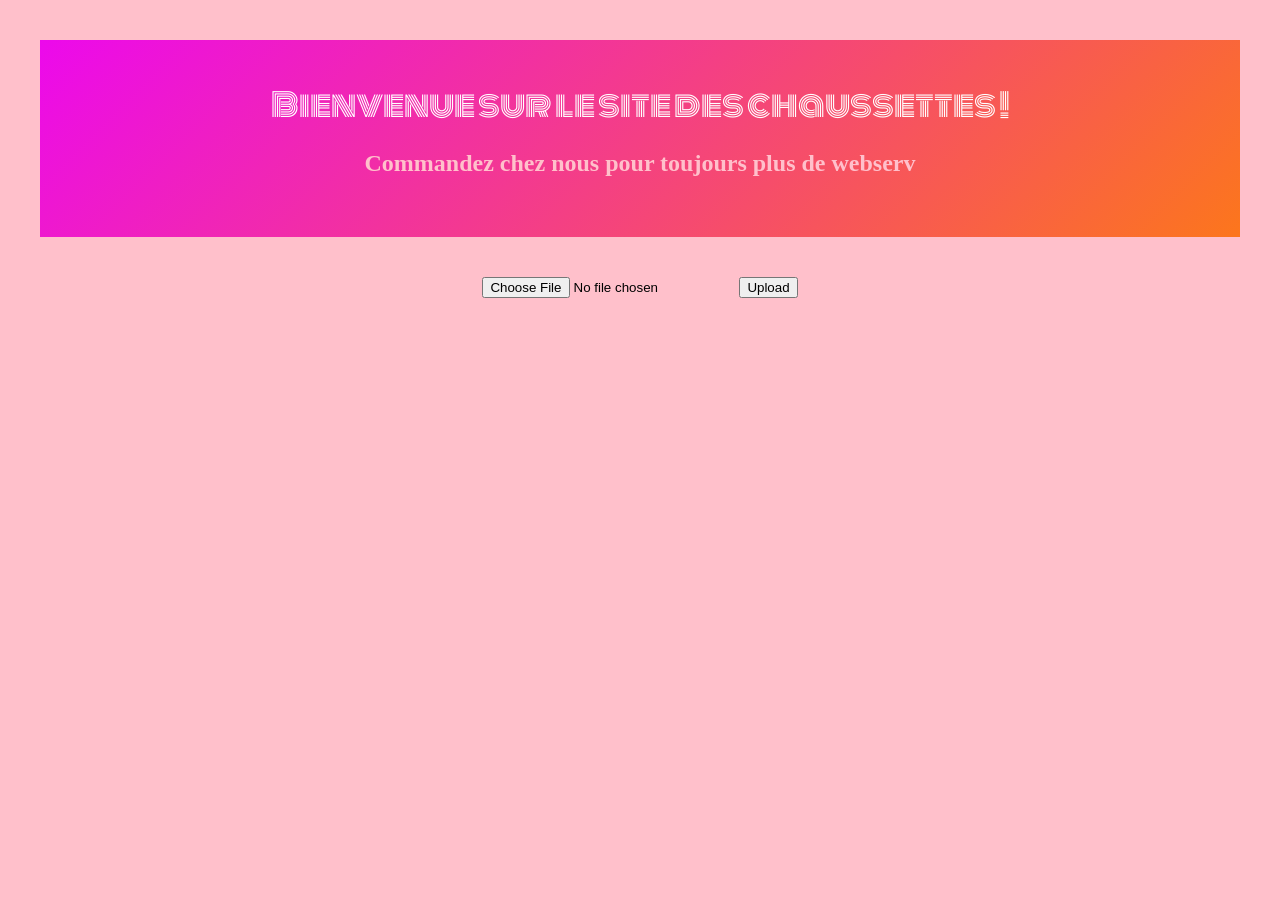
<file: www/cgi.html>
<html>

<head>
	<link rel="stylesheet" href="css/style.css">
	<title>Mon Site Webserv</title>
	<style>
		@import url('https://fonts.googleapis.com/css2?family=Monoton&display=swap');
	</style>
</head>

<body>
	<header>
		<h1 class="title">
			Bienvenue sur le site des chaussettes !
		</h1>
		<h2>
			Commandez chez nous pour toujours plus de webserv
		</h2>
	</header>
	<form action="/" method="POST" enctype="multipart/form-data">
    	<input type="file" name="file">
    <button type="submit">Upload</button>
</form>
</body>

</html>
</file>
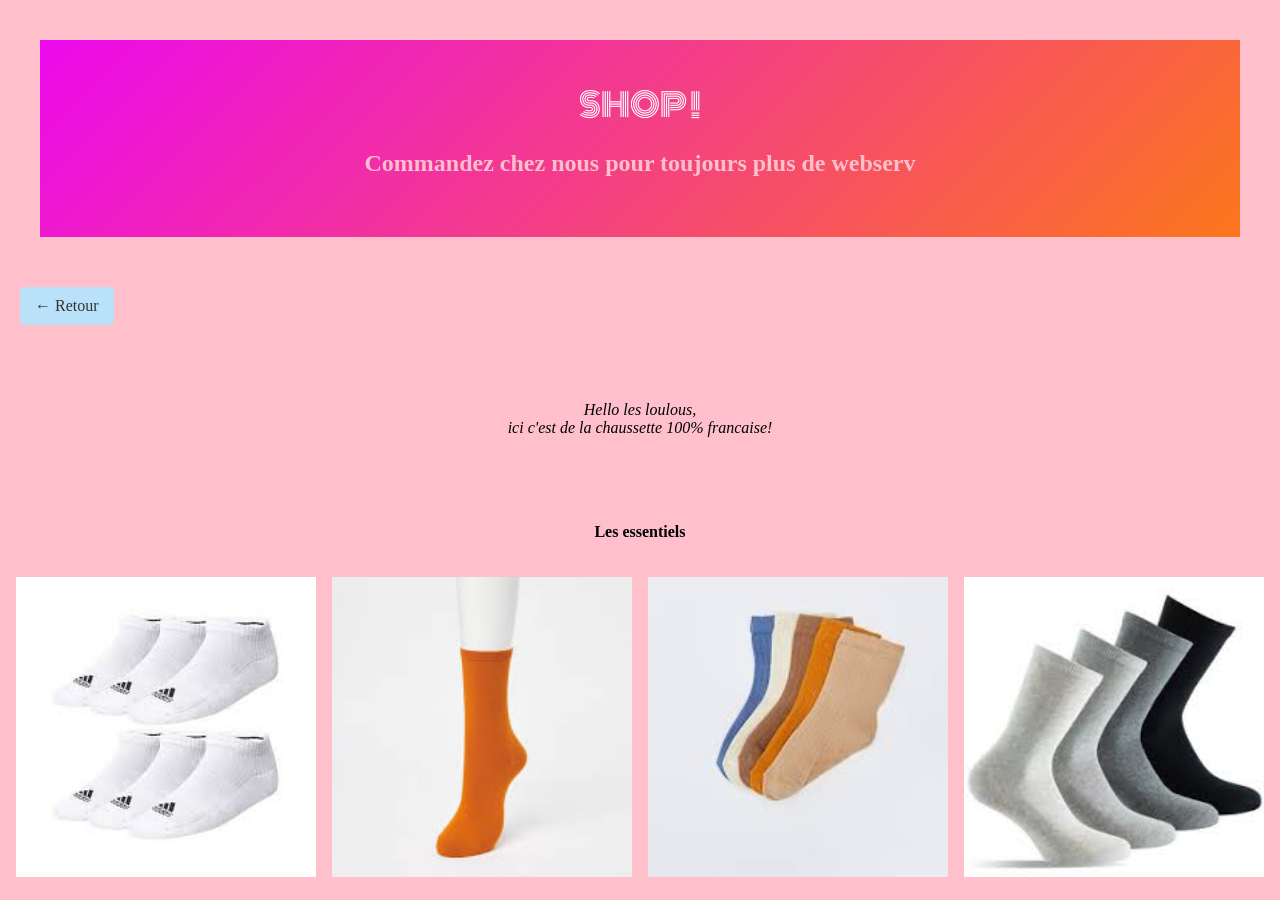
<file: www/essentiels.html>
<html>
    <head>
		<style>
			@import url('https://fonts.googleapis.com/css2?family=Monoton&display=swap');
		</style>
		<link rel="stylesheet" href="css/style.css">
    </head>
    <body>
		<header>
        	<h1 class="title">
            	SHOP !
        	</h1>
			<h2>
				Commandez chez nous pour toujours plus de webserv
			</h2>
		</header>
		<div class="nav1">
			<a href="shop.html">&larr; Retour</a>
		</div>
		<div>
			<p class="Welcome">
				Hello les loulous, </br>
				ici c'est de la chaussette 100% francaise!
			</p>
			<p class="typeSocks">
				Les essentiels
			</p>
		<div class="imgContainer">
			<div>
				<img src="images/socket1.jpeg"/>
			</div>
			<div>
				<img src="images/basic1.jpeg"/>
			</div>
			<div>
				<img src="images/basic2.jpeg"/>
			</div>
			<div>
				<img src="images/basic3.jpeg"/>
			</div>			
		</div>
	
    </body>
</html>
</file>
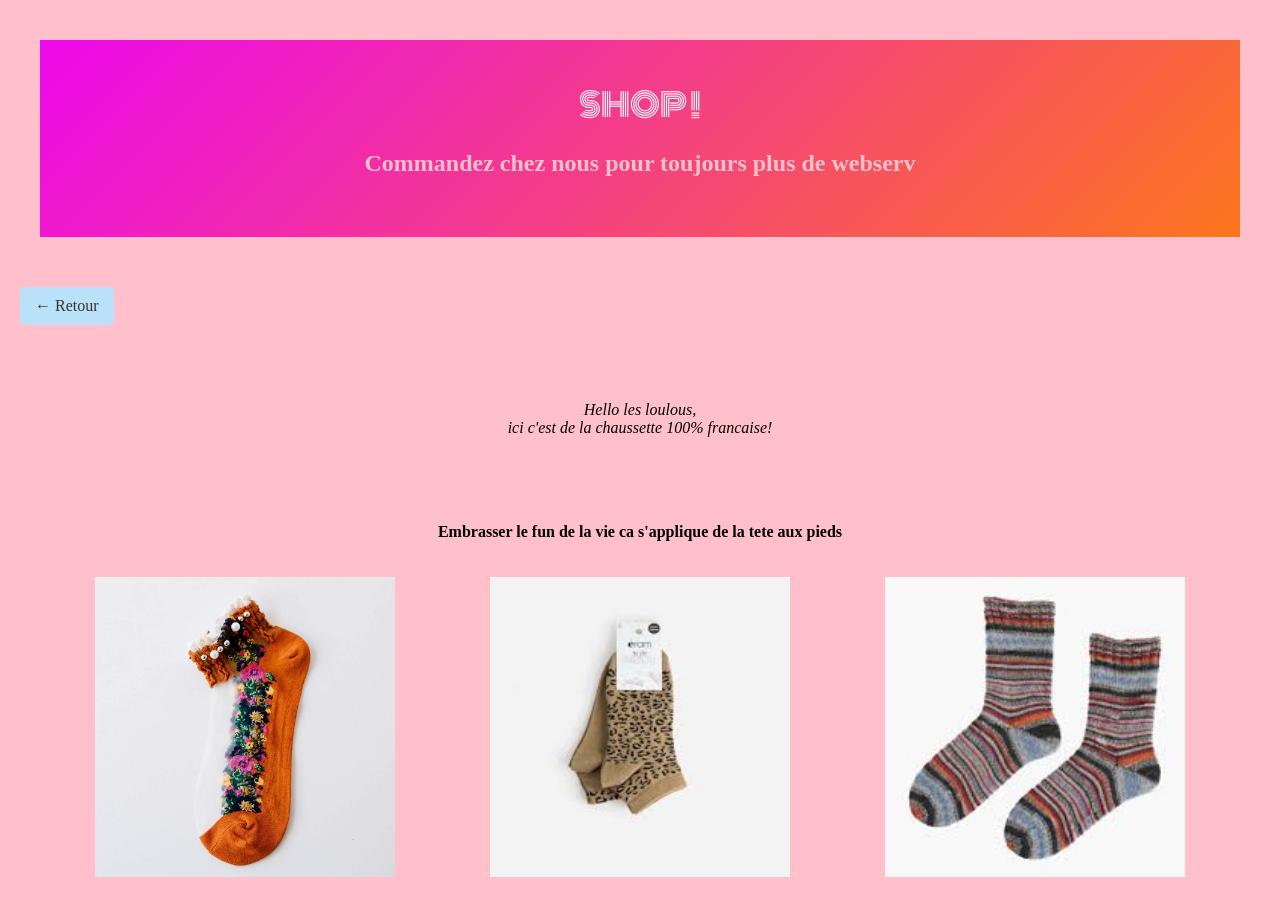
<file: www/fun.html>
<html>
    <head>
		<link rel="stylesheet" href="css/style.css">
		<style>
		@import url('https://fonts.googleapis.com/css2?family=Monoton&display=swap');
		</style>
    </head>
    <body>
		<header>
        	<h1 class="title">
            	SHOP !
        	</h1>
			<h2>
				Commandez chez nous pour toujours plus de webserv
			</h2>
		</header>
		<div class="nav1">
			<a href="shop.html">&larr; Retour</a>
		</div>
		<div>
			<p class="Welcome">
				Hello les loulous, </br>
				ici c'est de la chaussette 100% francaise!
			</p>
			<p class="typeSocks">
				Embrasser le fun de la vie ca s'applique de la tete aux pieds 
			</p>
		<div class="imgContainer" >
				<div>
					<img src="images/socket2.jpg"/>
				</div>
				<div>
					<img src="images/socket3.jpeg"/>
				</div>
				<div>
					<img src="images/chaussetteChaude1.jpeg"/>
				</div>

		</div>
    </body>
</html>
</file>
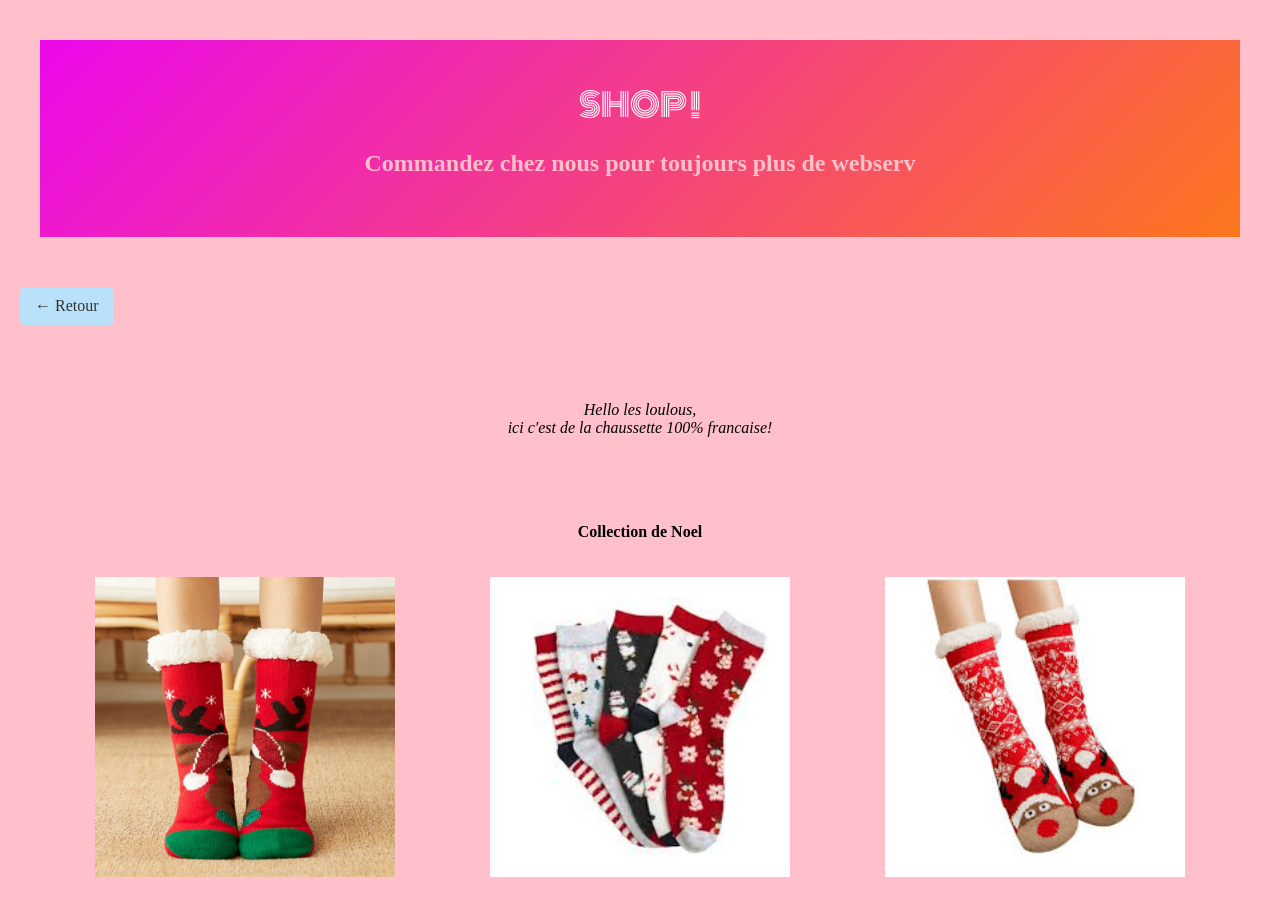
<file: www/noel.html>
<html>
    <head>
		<link rel="stylesheet" href="css/style.css">
  	<style>
		@import url('https://fonts.googleapis.com/css2?family=Monoton&display=swap');
	</style>
	</head>
    <body>
		<header>
        	<h1 class="title">
            	SHOP !
        	</h1>
			<h2>
				Commandez chez nous pour toujours plus de webserv
			</h2>
		</header>
		<div class="nav1">
			<a href="shop.html">&larr; Retour</a>
		</div>
		<div>
			<p class="Welcome">
				Hello les loulous, </br>
				ici c'est de la chaussette 100% francaise!
			</p>
			<p class="typeSocks">
				Collection de Noel 
			</p>
		<div class="imgContainer">
			<div>
				<img src="images/chaussetteNoel1.jpg"/>
			</div>
			<div>
				<img src="images/chaussetteNoel2.jpeg"/>
			</div>
			<div>
				<img src="images/chaussetteNoel3.jpeg"/>
			</div>
		</div>
    </body>
</html>
</file>
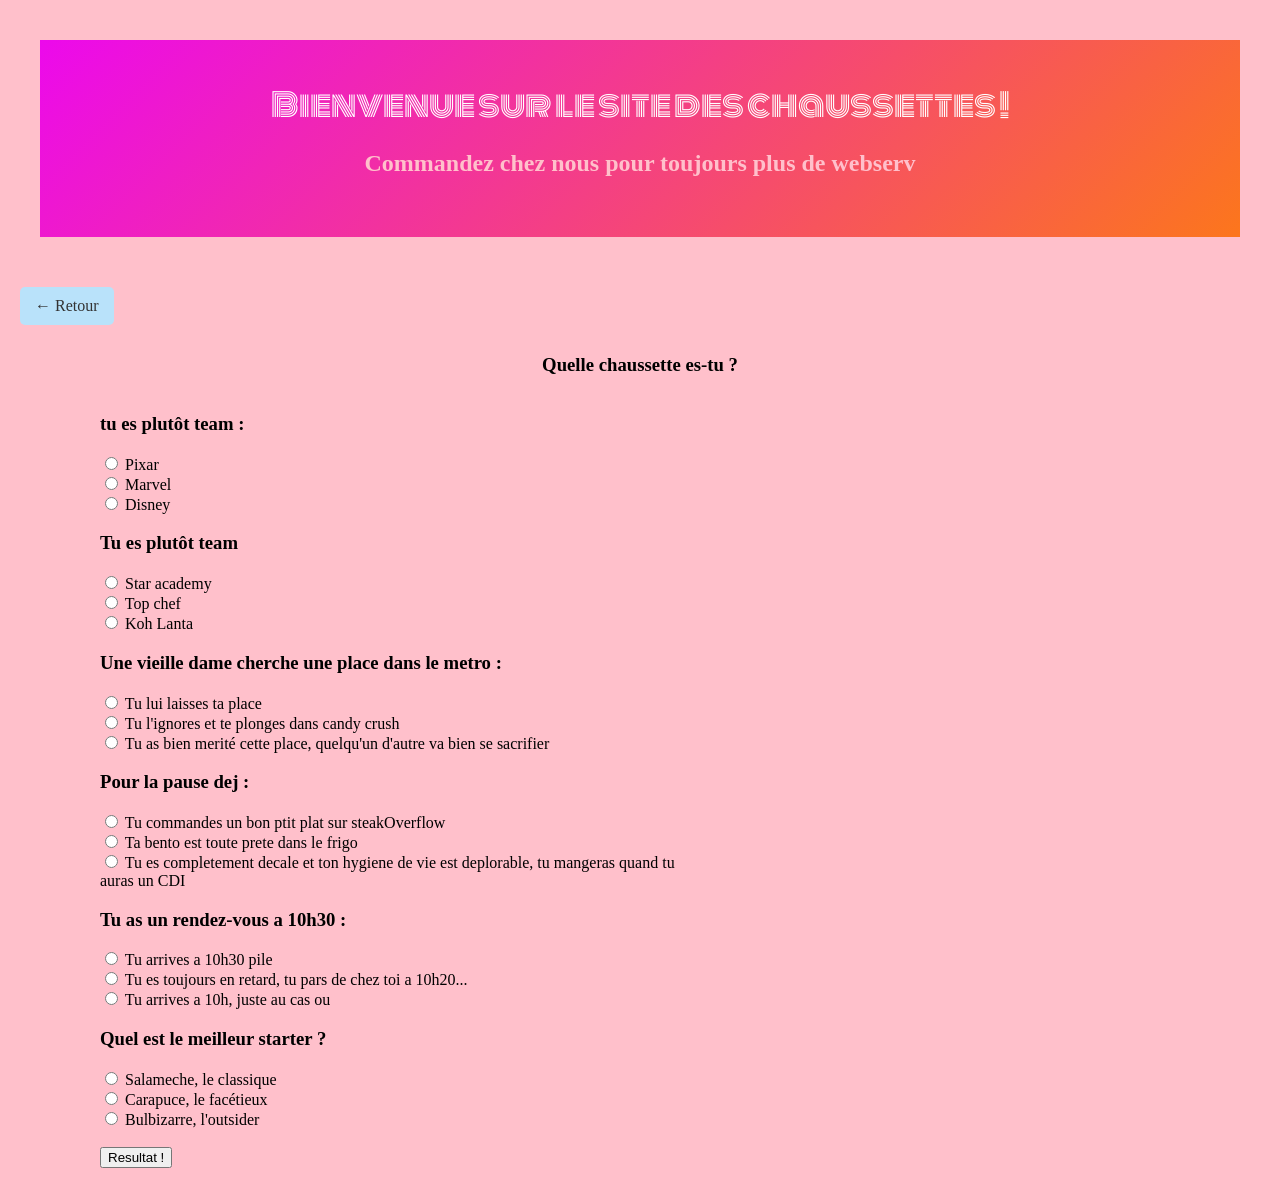
<file: www/quizz.html>
<html>
    <head>
		<link rel="stylesheet" href="css/style.css">
		<meta charset="utf8">
    	<style>
		@import url('https://fonts.googleapis.com/css2?family=Monoton&display=swap');
		</style>
	</head>
    <body>
		<header>
        	<h1 class="title">
            	Bienvenue sur le site des chaussettes !
        	</h1>
			<h2>
				Commandez chez nous pour toujours plus de webserv
			</h2>
		</header>
		<div class="nav1">
			<a href="index.html">&larr; Retour</a>
		</div>
        <h3>Quelle chaussette es-tu ?</h3>
        <main class="quizzpage">
			<div class="quizz">
				<form method="POST" action="/cgi-bin/quizz.py">
					<h3>tu es plutôt team :</h3>
					<input type="radio" name="choice" value="1" id="Pixar">
					<label for = "Pixar">Pixar</label></br>
					<input type="radio" name="choice" value="2" id="Marvel">
					<label for = "Marvel">Marvel</label></br>
					<input type="radio" name="choice" value="3" id="Disney">
					<label for = "Disney">Disney</label></br>
					<h3>Tu es plutôt team</h3>
					<input type="radio" name="qualite" value="1" id="Star academy">
					<label for = "Star academy">Star academy</label></br>
					<input type="radio" name="qualite" value="2" id="Top chef">
					<label for = "Top chef">Top chef</label></br>
					<input type="radio" name="qualite" value="3" id="Koh Lanta">
					<label for = "Koh Lanta">Koh Lanta</label></br>
					<h3>Une vieille dame cherche une place dans le metro :</h3>
					<input type="radio" name="metro" value="1" id="metro1">
					<label for = "metro1">Tu lui laisses ta place</label></br>
					<input type="radio" name="metro" value="2" id="metro2">
					<label for = "metro2">Tu l'ignores et te plonges dans candy crush</label></br>
					<input type="radio" name="metro" value="3" id="metro3">
					<label for = "metro3">Tu as bien merité cette place, quelqu'un d'autre va bien se sacrifier</label></br>
					<h3>Pour la pause dej :</h3>
					<input type="radio" name="dej" value="1" id="dej1">
					<label for = "dej1">Tu commandes un bon ptit plat sur steakOverflow</label></br>
					<input type="radio" name="dej" value="2" id="dej2">
					<label for = "dej2">Ta bento est toute prete dans le frigo</label></br>
					<input type="radio" name="dej" value="3" id="dej3">
					<label for = "dej3">Tu es completement decale et ton hygiene de vie est deplorable, tu mangeras quand tu auras un CDI</label></br>
					<h3>Tu as un rendez-vous a 10h30 :</h3>
					<input type="radio" name="rdv" value="1" id="rdv1">
					<label for = "rdv1">Tu arrives a 10h30 pile</label></br>
					<input type="radio" name="rdv" value="2" id="rdv2">
					<label for = "rdv2">Tu es toujours en retard, tu pars de chez toi a 10h20...</label></br>
					<input type="radio" name="rdv" value="3" id="rdv3">
					<label for = "rdv3">Tu arrives a 10h, juste au cas ou</label></br>
					<h3>Quel est le meilleur starter ? </h3>
					<input type="radio" name="pokemon" value="1" id="pokemon1">
					<label for = "pokemon1">Salameche, le classique</label></br>
					<input type="radio" name="pokemon" value="2" id="pokemon2">
					<label for = "pokemon2">Carapuce, le facétieux</label></br>
					<input type="radio" name="pokemon" value="3" id="pokemon3">
					<label for = "pokemon3">Bulbizarre, l'outsider</label></br></br>
					<input type="submit" value="Resultat !">
				</form>
			</div>
			<div class="answerContainer">
				<!-- Le résultat du quizz s'affichera ici après soumission -->
			</div>
        </main>
    </body>
</html>
</file>
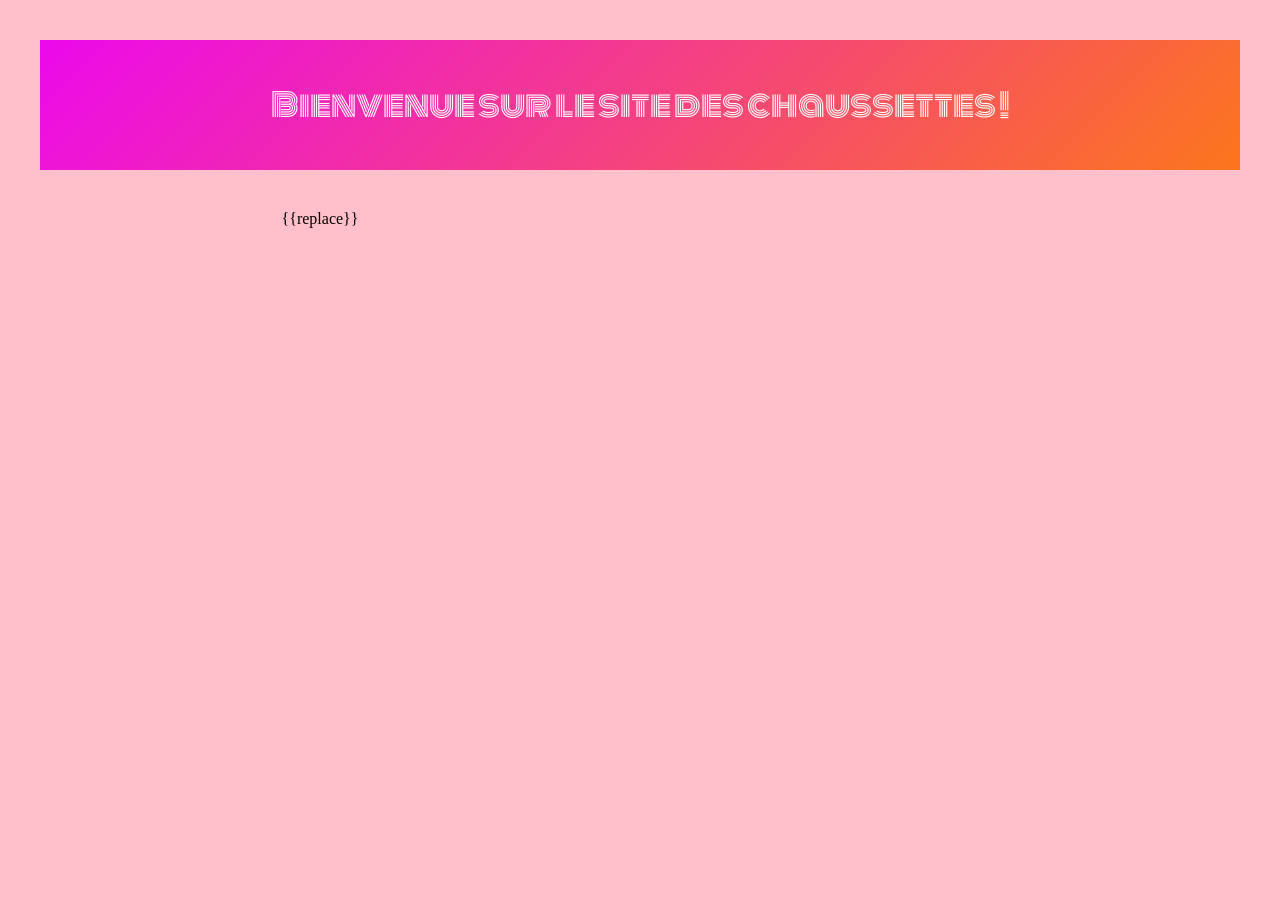
<file: www/quizzanswer.html>
<html>
    <head>
		<link rel="stylesheet" href="css/style.css">
		<meta charset="utf8">
    	<style>
		@import url('https://fonts.googleapis.com/css2?family=Monoton&display=swap');
		</style>
	</head>
    <body>
		<header>
        	<h1 class="title">
            	Bienvenue sur le site des chaussettes !
        	</h1>
		</header>
		<div class="answerContainer">
            {{replace}}
		</div>
    </body>
</html>
</file>
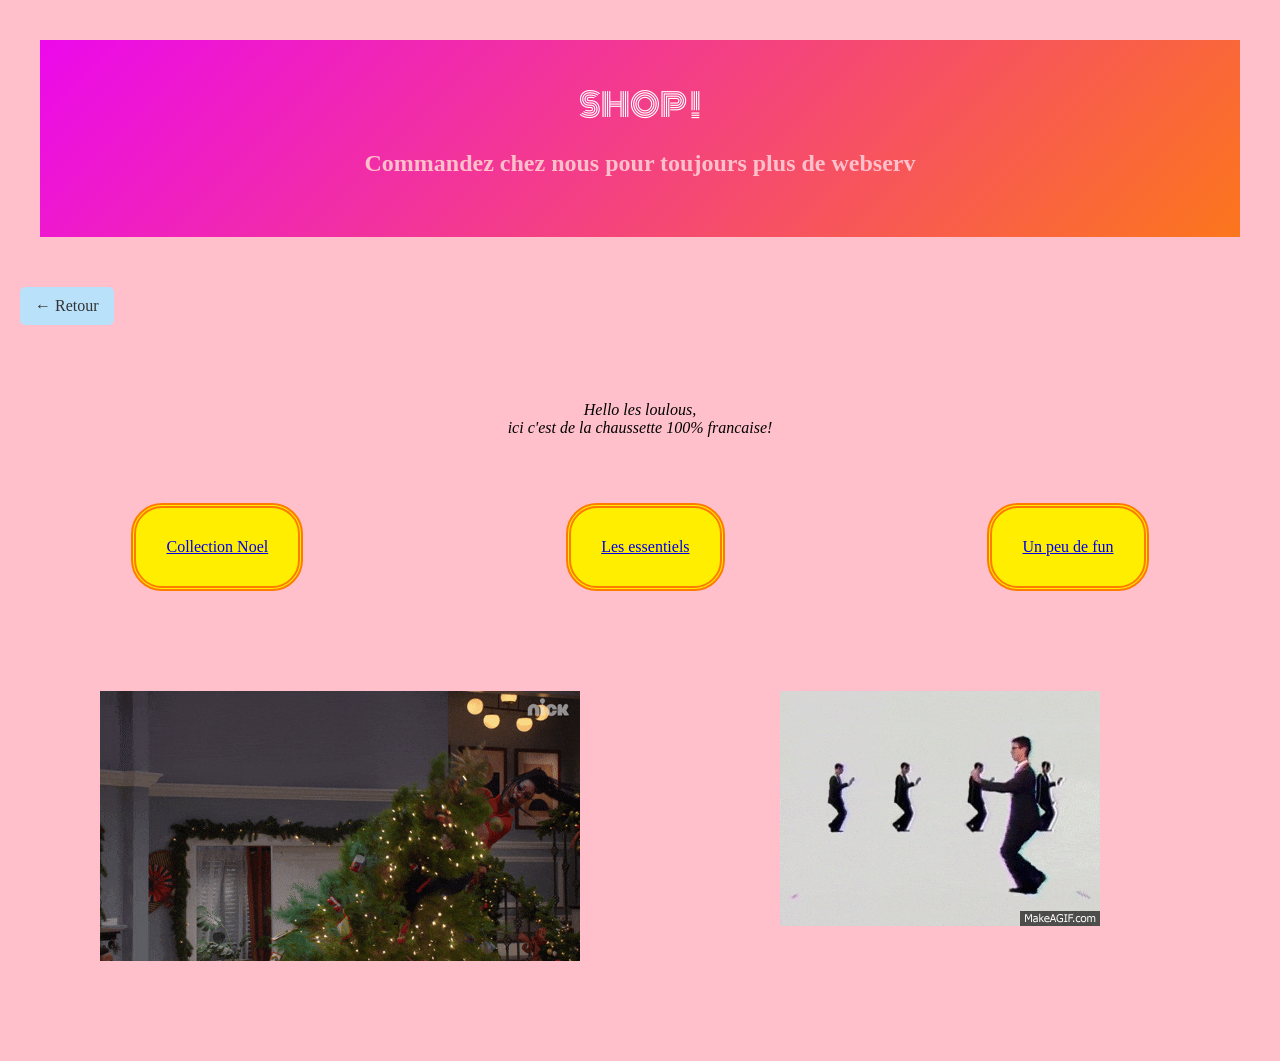
<file: www/shop.html>
<html>

<head>
	<link rel="stylesheet" href="css/style.css">
	<style>
		@import url('https://fonts.googleapis.com/css2?family=Monoton&display=swap');
	</style>
</head>

<body>
	<header>
		<h1 class="title">
			SHOP !
		</h1>
		<h2>
			Commandez chez nous pour toujours plus de webserv
		</h2>
	</header>
	<div class="nav1">
		<a href="index.html">&larr; Retour</a>
	</div>
	<div>
		<p class="Welcome">
			Hello les loulous, </br>
			ici c'est de la chaussette 100% francaise!
		</p>
	</div>
	<navbar>
		<nav>
			<a href="noel.html">
				Collection Noel
			</a>
		</nav>
		<nav>
			<a href="essentiels.html">
				Les essentiels
			</a>
		</nav>
		<nav>
			<a href="fun.html">
				Un peu de fun
			</a>
		</nav>
	</navbar>
	<navbar>
		<div class="gif">
			<img src="images/xmas.gif">
		</div>
		<div class="gif">
			<img src="images/suit.gif">
		</div>
		<div class="gif">
			<img src="images/crazyFrog.gif">
		</div>
	</navbar>
</body>

</html>
</file>
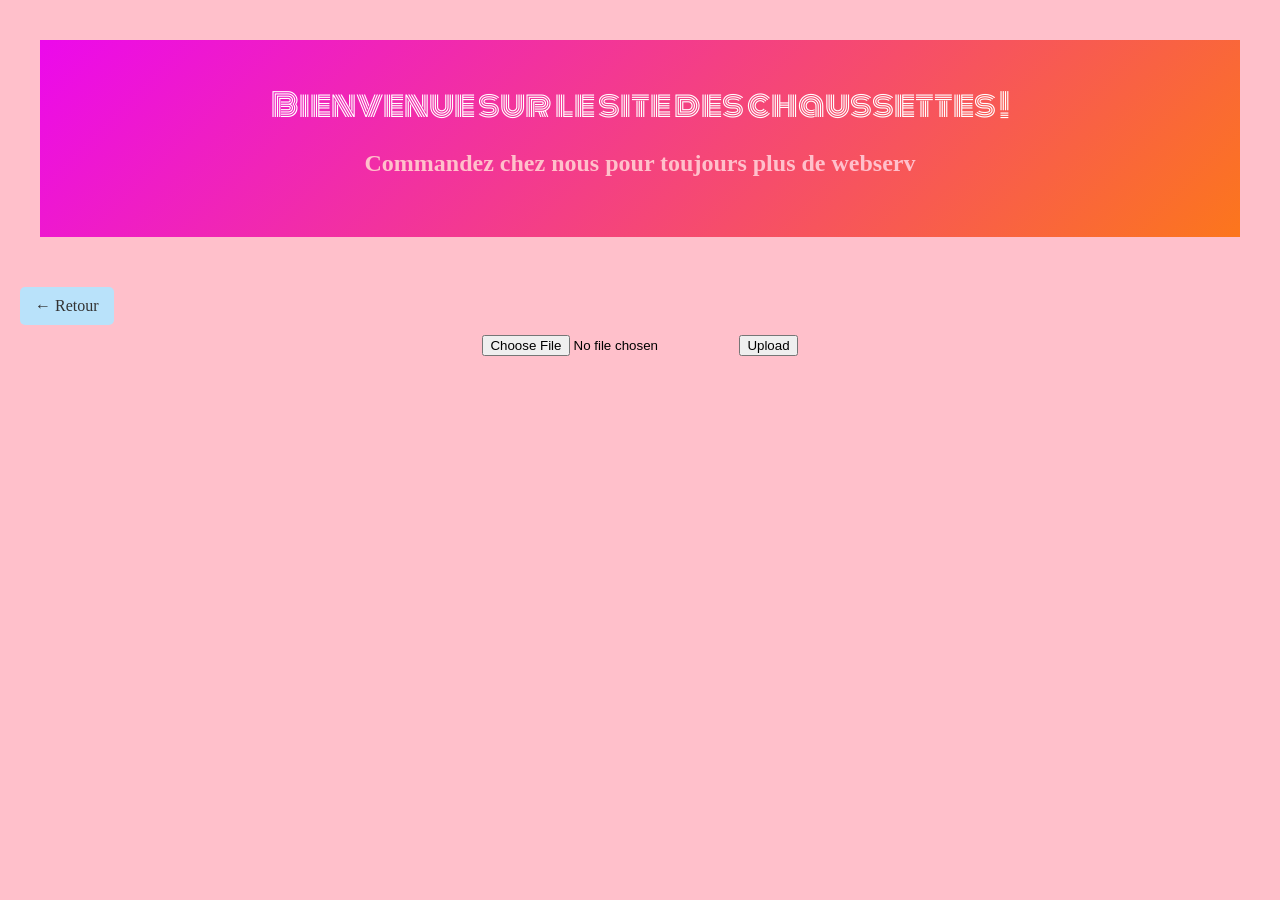
<file: www/upload.html>
<html>

<head>
	<link rel="stylesheet" href="css/style.css">
	<title>Mon Site Webserv</title>
	<style>
		@import url('https://fonts.googleapis.com/css2?family=Monoton&display=swap');
	</style>
</head>

<body>
	<header>
		<h1 class="title">
			Bienvenue sur le site des chaussettes !
		</h1>
		<h2>
			Commandez chez nous pour toujours plus de webserv
		</h2>
	</header>
	<div class="nav1">
		<a href="index.html">&larr; Retour</a>
	</div>
	<form action="/upload" method="POST" enctype="multipart/form-data">
    	<input type="file" name="file">
    <button type="submit">Upload</button>
</form>
</body>

</html>
</file>
<file: www/css/style.css>
body {
	background: pink;
	text-align: center;
	padding: 0;
	margin: 0;
}

header {
	/* background-color: rgb(231, 113, 44); */
	background: linear-gradient(135deg, rgb(236, 9, 236), rgb(252, 118, 28));
	margin: 40px;
	padding: 40px;
}

navbar {
	display: flex;
	flex-direction: row;
	justify-content: space-around;
}

.nav1 {
	display: flex;
	justify-content: flex-start;
	padding: 10px 20px;
}

.nav1 a {
	display: inline-block;
	padding: 10px 15px;
	background-color: rgb(185, 226, 250);
	color: #333;
	text-decoration: none;
	border-radius: 5px;
}

nav {
	border: 5px double #ff7b00;
	border-radius: 31px;
	padding: 30px;
	background-color: rgb(255, 238, 0);
	transition: .5s;
}


nav:hover {
	border-radius: 50px;
	background-color: rgb(185, 226, 250);
}

h1 {
	color: white;
	font-family: "Monoton", sans-serif;
	font-weight: 400;
	font-style: normal;
}

h2 {
	color: pink;
}

.title {
	margin: 0;
}

.imgContainer {
	display: flex;
	flex-direction: row;
	justify-content: space-evenly;
}

.imgContainer>div {
	box-sizing: border-box;
	overflow: hidden;
	flex: 0 0 300px;
	height: 300px;
	width: 300px;
}

.imgContainer>div>img {
	width: 100%;
	height: 100%;
	object-fit: cover;
	display: block;
}

.gif {
	padding: 100px;
}

.typeSocks {
	padding: 20px;
	font-weight: bold;
}

.Welcome {
	padding: 50px;
	font-style: italic;
}

.answerContainer>h3 {
	font-size: 28px;
}


.answerContainer>img {
	height: 500px;
	padding-top: 20px;
}

.quizzpage {
	display: flex;
	flex-direction: row;
}

.quizz {
	text-align: left;
	padding-left: 100px;

}

.quizz,
.answerContainer {
	width: 50%;
}
</file>
